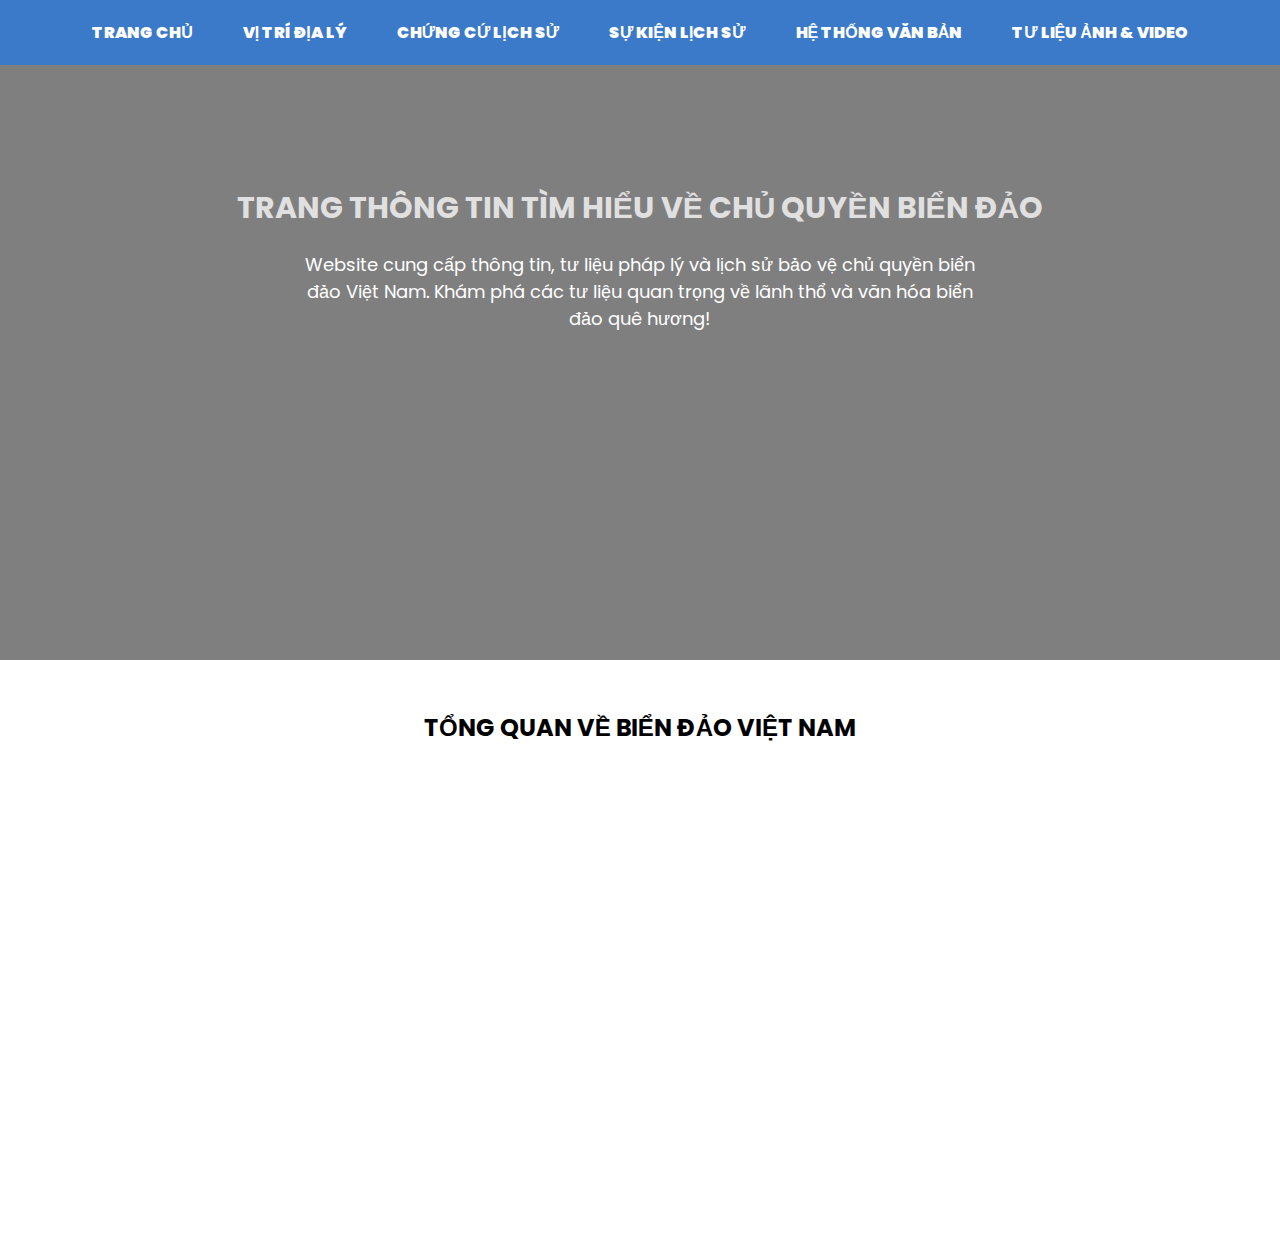
<file: htdoc/.vscode/index.html>
<!DOCTYPE html>
<html lang="en">

<head>
    <meta charset="UTF-8">
    <meta http-equiv="X-UA-Compatible" content="IE=edge">
    <meta name="viewport" content="width=device-width, initial-scale=1.0">
    <title>WEBSITE GIÚP HỌC SINH TÌM HIỂU VỀ CHỦ QUYỀN BIỂN ĐẢO</title>

    <!-- 
    - favicon
  -->
    <link rel="shortcut icon"
        href="https://static.vecteezy.com/system/resources/previews/004/996/790/original/robot-chatbot-icon-sign-free-vector.jpg"
        type="image/svg+xml">

    <!-- 
    - custom css link
  -->
    <link rel="stylesheet" href="./assets/css/style.css">

    <!-- 
    - google font link
  -->
    <link rel="preconnect" href="https://fonts.googleapis.com">
    <link rel="preconnect" href="https://fonts.gstatic.com" crossorigin>
    <link
        href="https://fonts.googleapis.com/css2?family=Montserrat:wght@500;600;700;800&family=Poppins:wght@400;500;600;700&display=swap"
        rel="stylesheet">
</head>

<body id="top">

    <!-- 
    - #HEADER
  -->

    <header class="header" data-header>

        <div class="overlay" data-overlay></div>

       

                    <div class="wrapper">
                        <p class="helpline-title"> </p>

                        <p class="helpline-number"></p>
                    </div>

                </a>

             
                <div class="header-btn-group">

                    <button class="search-btn" aria-label="Search">
                        <ion-icon name="search"></ion-icon>
                    </button>

                    <button class="nav-open-btn" aria-label="Open Menu" data-nav-open-btn>
                        <ion-icon name="menu-outline"></ion-icon>
                    </button>

                </div>

            </div>
        </div>

        <div class="header-bottom">
            <div class="container">

                <ul class="social-list">

                </ul>

                <nav class="navbar" data-navbar>

                    <div class="navbar-top">

                        <a href="#" class="logo">
                        </a>

                        <button class="nav-close-btn" aria-label="Close Menu" data-nav-close-btn>
                            <ion-icon name="close-outline"></ion-icon>
                        </button>

                    </div>
                    <ul class="navbar-list">
                        <li>
                            <a href="index.html" class="navbar-link" data-nav-link><strong>TRANG CHỦ</strong></a>
                        </li>
                        <li>
                            <a href="vitridialy.html" class="navbar-link" data-nav-link><strong>VỊ TRÍ ĐỊA LÝ</strong></a>
                        </li>
                        <li>
                            <a href="tulieuphapli.html" class="navbar-link" data-nav-link><strong>CHỨNG CỨ LỊCH SỬ</strong></a>
                        </li>
                        <li>
                            <a href="lichsu.html" class="navbar-link" data-nav-link><strong>SỰ KIỆN LỊCH SỬ</strong></a>
                        </li>
                        <li>
                            <a href="hethongvanban.html" class="navbar-link" data-nav-link><strong>HỆ THỐNG VĂN BẢN</strong></a>
                        </li>
                        <li>
                            <a href="videotimhieu.html" class="navbar-link" data-nav-link><strong>TƯ LIỆU ẢNH & VIDEO</strong></a>
                        </li>
                    </ul>
                    
                </nav>

                <a href="videotimhieu.html" class="btn btn-primary">Khám phá</a>

            </div>
        </div>

    </header>
    <section class="hero" id="home">
        <div class="container">
    
            <h1 class="h1 hero-title" style="font-size: 30px;">
                TRANG THÔNG TIN TÌM HIỂU VỀ CHỦ QUYỀN BIỂN ĐẢO
            </h1>
    
            <p class="hero-text" style="font-size: 18px; color: white; text-align: center; max-width: 700px; margin: 0 auto;">
                Website cung cấp thông tin, tư liệu pháp lý và lịch sử bảo vệ chủ quyền biển đảo Việt Nam. 
                Khám phá các tư liệu quan trọng về lãnh thổ và văn hóa biển đảo quê hương!
            </p>
    
            <div class="btn-group">
            </div>
    
        </div>
    </section>
    




    <main>
        <article>
            <section class="book-section" id="books">
               
               
                <div class="container">
                    <h2 class="h2 section-title" style="text-align: center; margin-top: 50px;">TỔNG QUAN VỀ BIỂN ĐẢO VIỆT NAM</h2>
                
                    <!-- IFRAME -->
                    <div class="iframe-container">
                        <iframe src="https://online.fliphtml5.com/ubhoz/aeqb/" 
                                seamless="seamless" scrolling="no" frameborder="0" 
                                allowtransparency="true" allowfullscreen="true">
                        </iframe>
                    </div>
                
                </div>
</file>
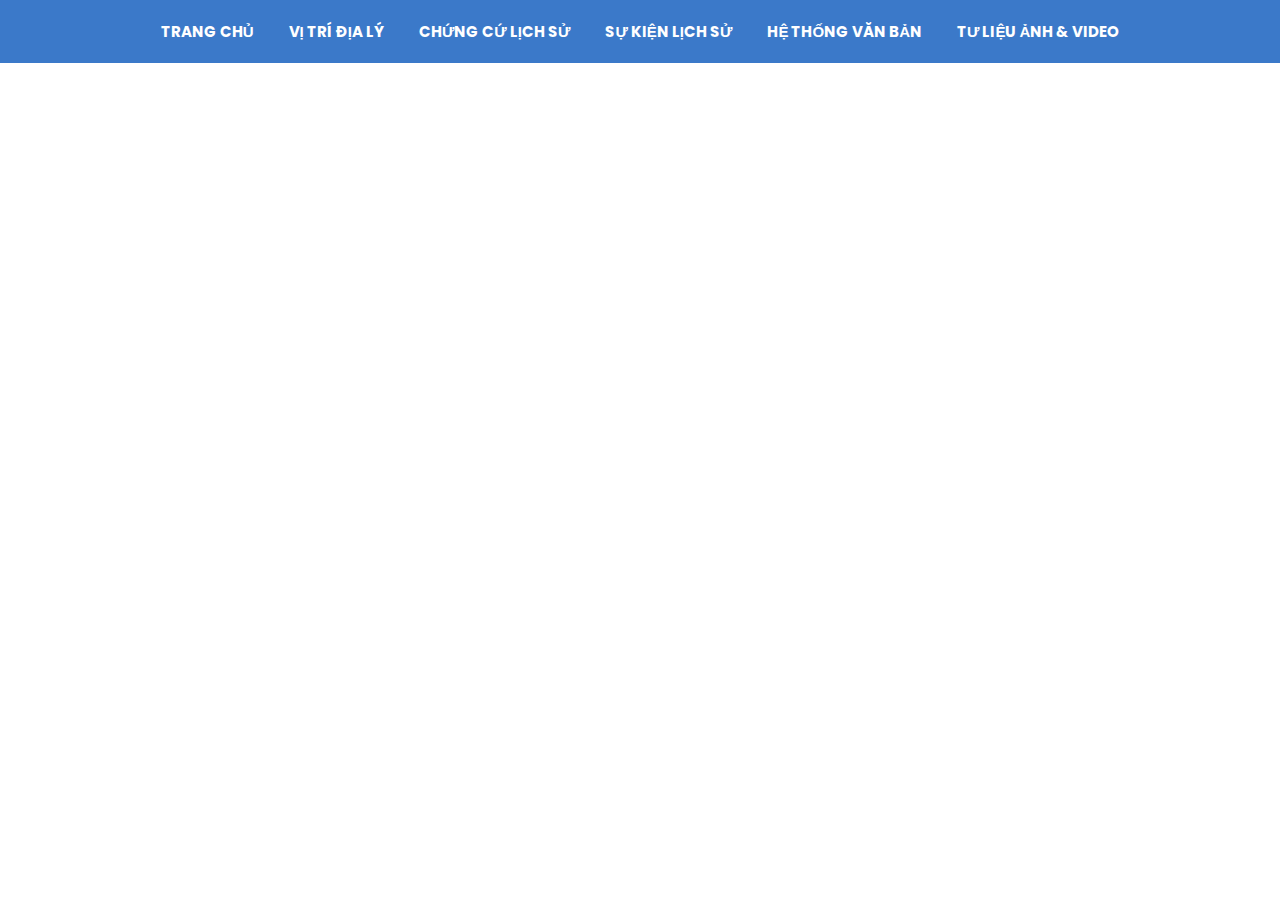
<file: htdoc/.vscode/gacma.html>
<!DOCTYPE html>
<html lang="vi">

<head>
    <meta charset="UTF-8">
    <meta http-equiv="X-UA-Compatible" content="IE=edge">
    <meta name="viewport" content="width=device-width, initial-scale=1.0">
    <title>Hệ Thống Văn Bản - Chủ Quyền Biển Đảo</title>

    <!-- Favicon -->
    <link rel="shortcut icon" href="https://static.vecteezy.com/system/resources/previews/004/996/790/original/robot-chatbot-icon-sign-free-vector.jpg" type="image/svg+xml">

    <!-- Custom CSS Link -->
    <link rel="stylesheet" href="./assets/css/style.css">

    <!-- Google Font Link -->
    <link rel="preconnect" href="https://fonts.googleapis.com">
    <link rel="preconnect" href="https://fonts.gstatic.com" crossorigin>
    <link href="https://fonts.googleapis.com/css2?family=Montserrat:wght@500;600;700;800&family=Poppins:wght@400;500;600;700&display=swap" rel="stylesheet">
</head>

<body id="top">

    <!-- HEADER -->
    <header class="header" data-header>
        <div class="overlay" data-overlay></div>

        <div class="wrapper">
            <p class="helpline-title"></p>
            <p class="helpline-number"></p>
        </div>

        <div class="header-btn-group">
            <button class="search-btn" aria-label="Search">
                <ion-icon name="search"></ion-icon>
            </button>

            <button class="nav-open-btn" aria-label="Open Menu" data-nav-open-btn>
                <ion-icon name="menu-outline"></ion-icon>
            </button>
        </div>
    </header>

    <div class="header-bottom">
        <div class="container">
            <ul class="social-list"></ul>

            <nav class="navbar" data-navbar>
                <div class="navbar-top">
                    <a href="#" class="logo"></a>
                    <button class="nav-close-btn" aria-label="Close Menu" data-nav-close-btn>
                        <ion-icon name="close-outline"></ion-icon>
                    </button>
                </div>
                <ul class="navbar-list">
                    <li><a href="index.html" class="navbar-link" data-nav-link><strong>TRANG CHỦ</strong></a></li>
                    <li><a href="vitridialy.html" class="navbar-link" data-nav-link><strong>VỊ TRÍ ĐỊA LÝ</strong></a></li>
                    <li><a href="tulieuphapli.html" class="navbar-link" data-nav-link><strong>CHỨNG CỨ LỊCH SỬ</strong></a></li>
                    <li><a href="lichsu.html" class="navbar-link" data-nav-link><strong>SỰ KIỆN LỊCH SỬ</strong></a></li>
                    <li><a href="hethongvanban.html" class="navbar-link" data-nav-link><strong>HỆ THỐNG VĂN BẢN</strong></a></li>
                    <li><a href="videotimhieu.html" class="navbar-link" data-nav-link><strong>TƯ LIỆU ẢNH & VIDEO</strong></a></li>
                </ul>
            </nav>

            <a href="videotimhieu.html" class="btn btn-primary">Khám phá</a>
        </div>
    </div>
    <div class="iframe-container" style="display: flex; justify-content: center; align-items: center; width: 100%; max-width: 1000px; margin: 20px auto;">
        <iframe src="https://online.fliphtml5.com/ubhoz/huxr/" style="width: 100%; height: 600px; border: none;" seamless scrolling="no" frameborder="0" allowtransparency="true" allowfullscreen="true"></iframe>
    </div>
    
</body>

</html>
</file>
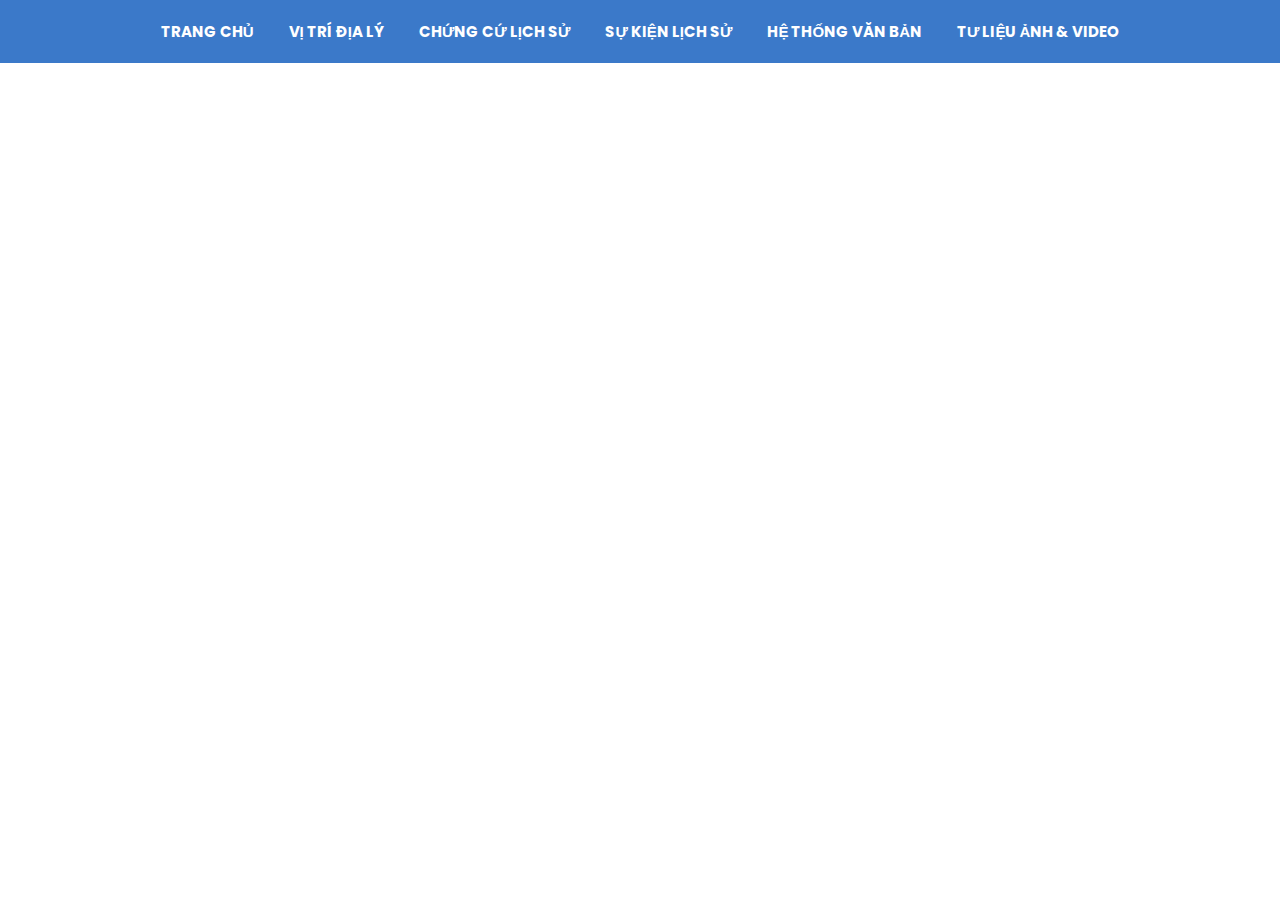
<file: htdoc/.vscode/hd981.html>
<!DOCTYPE html>
<html lang="vi">

<head>
    <meta charset="UTF-8">
    <meta http-equiv="X-UA-Compatible" content="IE=edge">
    <meta name="viewport" content="width=device-width, initial-scale=1.0">
    <title>Hệ Thống Văn Bản - Chủ Quyền Biển Đảo</title>

    <!-- Favicon -->
    <link rel="shortcut icon" href="https://static.vecteezy.com/system/resources/previews/004/996/790/original/robot-chatbot-icon-sign-free-vector.jpg" type="image/svg+xml">

    <!-- Custom CSS Link -->
    <link rel="stylesheet" href="./assets/css/style.css">

    <!-- Google Font Link -->
    <link rel="preconnect" href="https://fonts.googleapis.com">
    <link rel="preconnect" href="https://fonts.gstatic.com" crossorigin>
    <link href="https://fonts.googleapis.com/css2?family=Montserrat:wght@500;600;700;800&family=Poppins:wght@400;500;600;700&display=swap" rel="stylesheet">
</head>

<body id="top">

    <!-- HEADER -->
    <header class="header" data-header>
        <div class="overlay" data-overlay></div>

        <div class="wrapper">
            <p class="helpline-title"></p>
            <p class="helpline-number"></p>
        </div>

        <div class="header-btn-group">
            <button class="search-btn" aria-label="Search">
                <ion-icon name="search"></ion-icon>
            </button>

            <button class="nav-open-btn" aria-label="Open Menu" data-nav-open-btn>
                <ion-icon name="menu-outline"></ion-icon>
            </button>
        </div>
    </header>

    <div class="header-bottom">
        <div class="container">
            <ul class="social-list"></ul>

            <nav class="navbar" data-navbar>
                <div class="navbar-top">
                    <a href="#" class="logo"></a>
                    <button class="nav-close-btn" aria-label="Close Menu" data-nav-close-btn>
                        <ion-icon name="close-outline"></ion-icon>
                    </button>
                </div>
                <ul class="navbar-list">
                    <li><a href="index.html" class="navbar-link" data-nav-link><strong>TRANG CHỦ</strong></a></li>
                    <li><a href="vitridialy.html" class="navbar-link" data-nav-link><strong>VỊ TRÍ ĐỊA LÝ</strong></a></li>
                    <li><a href="tulieuphapli.html" class="navbar-link" data-nav-link><strong>CHỨNG CỨ LỊCH SỬ</strong></a></li>
                    <li><a href="lichsu.html" class="navbar-link" data-nav-link><strong>SỰ KIỆN LỊCH SỬ</strong></a></li>
                    <li><a href="hethongvanban.html" class="navbar-link" data-nav-link><strong>HỆ THỐNG VĂN BẢN</strong></a></li>
                    <li><a href="videotimhieu.html" class="navbar-link" data-nav-link><strong>TƯ LIỆU ẢNH & VIDEO</strong></a></li>
                </ul>
            </nav>

            <a href="videotimhieu.html" class="btn btn-primary">Khám phá</a>
        </div>
    </div>

        <iframe width="560" height="315" src="https://www.youtube.com/embed/eQmfgKYrS3o?si=kUnAwL1B7hNRNUjD" title="YouTube video player" frameborder="0" allow="accelerometer; autoplay; clipboard-write; encrypted-media; gyroscope; picture-in-picture; web-share" referrerpolicy="strict-origin-when-cross-origin" allowfullscreen></iframe>

    </DIV>
</file>
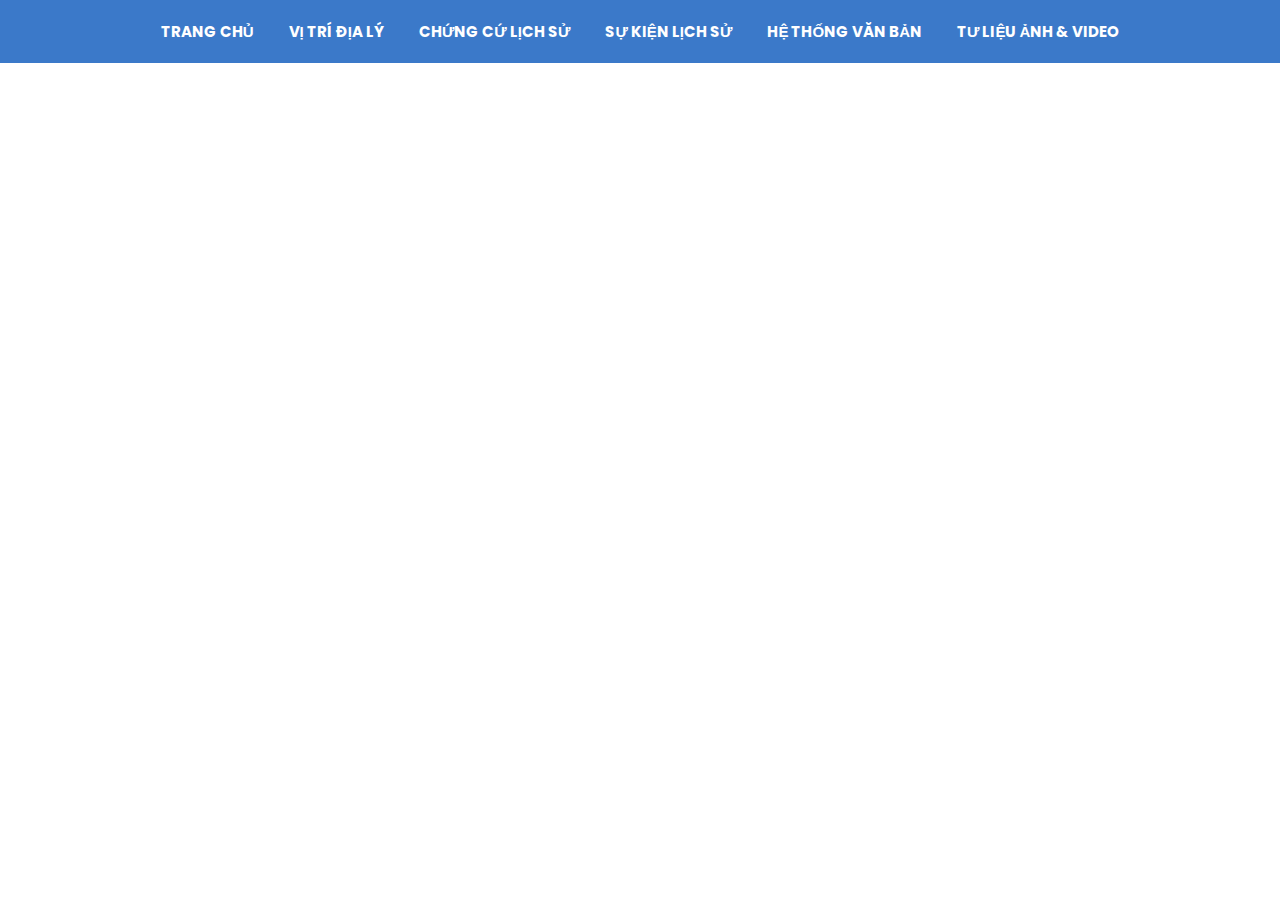
<file: htdoc/.vscode/tulieuphapli.html>
<!DOCTYPE html>
<html lang="vi">

<head>
    <meta charset="UTF-8">
    <meta http-equiv="X-UA-Compatible" content="IE=edge">
    <meta name="viewport" content="width=device-width, initial-scale=1.0">
    <title>Hệ Thống Văn Bản - Chủ Quyền Biển Đảo</title>

    <!-- Favicon -->
    <link rel="shortcut icon" href="https://static.vecteezy.com/system/resources/previews/004/996/790/original/robot-chatbot-icon-sign-free-vector.jpg" type="image/svg+xml">

    <!-- Custom CSS Link -->
    <link rel="stylesheet" href="./assets/css/style.css">

    <!-- Google Font Link -->
    <link rel="preconnect" href="https://fonts.googleapis.com">
    <link rel="preconnect" href="https://fonts.gstatic.com" crossorigin>
    <link href="https://fonts.googleapis.com/css2?family=Montserrat:wght@500;600;700;800&family=Poppins:wght@400;500;600;700&display=swap" rel="stylesheet">
</head>

<body id="top">

    <!-- HEADER -->
    <header class="header" data-header>
        <div class="overlay" data-overlay></div>

        <div class="wrapper">
            <p class="helpline-title"></p>
            <p class="helpline-number"></p>
        </div>

        <div class="header-btn-group">
            <button class="search-btn" aria-label="Search">
                <ion-icon name="search"></ion-icon>
            </button>

            <button class="nav-open-btn" aria-label="Open Menu" data-nav-open-btn>
                <ion-icon name="menu-outline"></ion-icon>
            </button>
        </div>
    </header>

    <div class="header-bottom">
        <div class="container">
            <ul class="social-list"></ul>

            <nav class="navbar" data-navbar>
                <div class="navbar-top">
                    <a href="#" class="logo"></a>
                    <button class="nav-close-btn" aria-label="Close Menu" data-nav-close-btn>
                        <ion-icon name="close-outline"></ion-icon>
                    </button>
                </div>
                <ul class="navbar-list">
                    <li><a href="index.html" class="navbar-link" data-nav-link><strong>TRANG CHỦ</strong></a></li>
                    <li><a href="vitridialy.html" class="navbar-link" data-nav-link><strong>VỊ TRÍ ĐỊA LÝ</strong></a></li>
                    <li><a href="tulieuphapli.html" class="navbar-link" data-nav-link><strong>CHỨNG CỨ LỊCH SỬ</strong></a></li>
                    <li><a href="lichsu.html" class="navbar-link" data-nav-link><strong>SỰ KIỆN LỊCH SỬ</strong></a></li>
                    <li><a href="hethongvanban.html" class="navbar-link" data-nav-link><strong>HỆ THỐNG VĂN BẢN</strong></a></li>
                    <li><a href="videotimhieu.html" class="navbar-link" data-nav-link><strong>TƯ LIỆU ẢNH & VIDEO</strong></a></li>
                </ul>
            </nav>

            <a href="videotimhieu.html" class="btn btn-primary">Khám phá</a>
        </div>
    </div>
            


            <div style="text-align: center; padding-left: 10px; padding-right: 6px; margin: 0;">
                <!-- Tiêu đề "TƯ LIỆU PHÁP LÝ KHẲNG ĐỊNH CHỦ QUYỀN CỦA QUẦN ĐẢO HOÀNG SA VÀ QUẦN ĐẢO TRƯỜNG SA" -->
                
            
                <!-- Iframe -->
                <div style="position: relative; width: 100%; height: 500px; margin-top: 20px;">
                    <iframe style="border: none; outline: none; box-shadow: none; width: 100%; height: 100%; position: absolute; left: 0; top: 0;" 
                            src="https://online.fliphtml5.com/ubhoz/nopj/" frameborder="0" allowfullscreen="true">
                    </iframe>
                </div>
            </div>
</file>
<file: htdoc/.vscode/assets/css/style.css>
:root {
  --united-nations-blue: hsl(214, 56%, 58%);
  --bright-navy-blue: hsl(214, 57%, 51%);
  --spanish-gray: hsl(0, 0%, 60%);
  --black-coral: hsl(225, 8%, 42%);
  --oxford-blue: hsl(208, 97%, 12%);
  --yale-blue: hsl(214, 72%, 33%);
  --blue-ncs: hsl(197, 100%, 36%);
  --gunmetal: hsl(206, 34%, 20%);
  --gainsboro: hsl(0, 0%, 88%);
  --cultured: hsl(0, 0%, 98%);
  --white: hsl(0, 0%, 100%);
  --black: hsl(0, 0%, 0%);
  --onyx: hsl(0, 0%, 25%);
  --jet: hsl(0, 0%, 20%);

  --ff-poppins: "Poppins", sans-serif;
  --ff-montserrat: "Montserrat", sans-serif;

  --fs-1: calc(20px + 3.5vw);
  --fs-2: calc(18px + 1.6vw);
  --fs-3: calc(16px + 0.45vw);
  --fs-4: 15px;
  --fs-5: 14px;
  --fs-6: 13px;
  --fs-7: 12px;
  --fs-8: 11px;

  --fw-500: 500;
  --fw-600: 600;
  --fw-700: 700;
  --fw-800: 800;

  --transition: 0.25s ease-in-out;
  --section-padding: 60px;
  --radius-15: 15px;
  --radius-25: 25px;
}

/* General reset styles */
*, *::before, *::after {
  margin: 0;
  padding: 0;
  box-sizing: border-box;
}

li { list-style: none; }
a { text-decoration: none; }
a, img, span, input, label, button, ion-icon { display: block; }
input, button { background: none; border: none; font: inherit; }
button { cursor: pointer; }
input { width: 100%; }
ion-icon { pointer-events: none; }

html {
  font-family: var(--ff-poppins);
  scroll-behavior: smooth;
}

body { background: var(--white); }
.container { padding-inline: 15px; }

.btn {
  color: var(--white);
  text-transform: uppercase;
  font-size: var(--fs-5);
  border-radius: 100px;
  padding: var(--padding, 8px 18px);
  border: var(--border-width, 2px) solid transparent;
  transition: var(--transition);
}

/* Header styling */
.header {
  position: fixed; /* Fix header to the top */
  top: 0;
  left: 0;
  width: 100%;
  background-color: var(--bright-navy-blue); /* Giữ màu hiện tại */
  z-index: 999; /* Ensure header stays above content */
  padding: 10px 0;
  box-shadow: 0 2px 5px rgba(0, 0, 0, 0.1); /* Optional shadow for visual appeal */
}

body {
  margin-top: 60px; /* Ensure the content is not hidden behind the header */
}

/* Logo and menu items */
.header-top {
  display: flex;
  justify-content: space-between;
  align-items: center;
}

.header-top .logo img {
  max-width: 100px;
}

.header-btn-group {
  display: flex;
  gap: 10px;
}

.search-btn, .nav-open-btn {
  font-size: 30px;
  color: var(--white);
}

/* Make menu sticky at the top */
.navbar {
  position: fixed;
  top: 0;
  left: 0;
  width: 100%;
  background: var(--bright-navy-blue); /* Giữ màu hiện tại */
  display: flex;
  justify-content: center;
  align-items: center;
  z-index: 999;
  box-shadow: 0 2px 5px rgba(0, 0, 0, 0.1); /* Optional shadow for visual appeal */
}

.navbar-list {
  display: flex;
  gap: 15px;
  padding: 10px 0;
}

.navbar-link {
  font-size: var(--fs-4);
  color: var(--white); /* Giữ màu hiện tại */
  text-transform: capitalize;
  padding: 10px;
  transition: var(--transition);
}

.navbar-link:hover, .navbar-link:focus {
  color: var(--yale-blue); /* Giữ màu hover như hiện tại */
}

/* Hero section */
.hero {
  position: relative; /* Cần thiết để lớp phủ ở trên ảnh nền */
  background-image: url("https://media.vov.vn/sites/default/files/styles/large/public/2022-12/Truong%20Sa%20Xanh%204.jpg");
  background-repeat: no-repeat;
  background-size: cover;
  background-position: center;
  min-height: 600px;
  text-align: center;
  padding-top: 125px;
}

.hero::before {
  content: "";
  position: absolute;
  top: 0;
  left: 0;
  right: 0;
  bottom: 0;
  background: rgba(0, 0, 0, 0.5); /* Lớp phủ tối với độ mờ */
  z-index: 0; /* Đảm bảo lớp phủ nằm dưới nội dung */
}

.hero > * {
  position: relative; /* Nội dung phải được đặt trên lớp phủ */
  z-index: 1;
}


.hero-title {
  color: var(--gainsboro);  /* Màu chữ đổi sang màu khác, ví dụ như màu Yale Blue */
  margin-bottom: 20px;
}


/* Footer */
.footer-top {
  background: var(--gunmetal);
  padding-block: var(--section-padding);
  color: var(--gainsboro);
}



.copyright {
  color: var(--gainsboro);
  font-size: var(--fs-5);
  margin-bottom: 10px;
}

.copyright a {
  color: inherit;
  display: inline-block;
}

.copyright a:hover, .copyright a:focus {
  color: var(--white);
}

.events {
  padding: 60px 0;
  background-color: var(--cultured);
}

.events .container {
  display: flex;
  justify-content: space-between;
  gap: 20px;
}

.event-card {
  background: var(--white);
  border-radius: var(--radius-15);
  box-shadow: 0 4px 12px rgba(0, 0, 0, 0.1);
  overflow: hidden;
  width: 48%;
  text-align: center;
  transition: transform 0.3s ease;
}

.event-card:hover {
  transform: translateY(-10px);
}

.event-card img {
  width: 100%;
  height: 200px;
  object-fit: cover;
}

.event-info {
  padding: 15px;
}

.event-title {
  font-size: var(--fs-4);
  color: var(--gunmetal);
  margin-bottom: 10px;
}

.event-year {
  font-size: var(--fs-5);
  color: var(--spanish-gray);
}
/* Điều chỉnh iframe */
iframe {
  border: none !important;   /* Loại bỏ viền */
  outline: none !important;  /* Loại bỏ outline */
  box-shadow: none !important;  /* Loại bỏ bóng */
  width: 100%;               /* Chiếm hết chiều rộng của phần tử chứa */
  height: 500px;             /* Chiều cao tùy chỉnh */
  display: block;            /* Đảm bảo iframe là block để loại bỏ không gian thừa */
  margin: 0;                 /* Đảm bảo không có khoảng cách xung quanh iframe */
}


/* Loại bỏ viền toàn bộ phần tử */
* {
  outline: none !important;
  border: none !important;
  box-shadow: none !important;
}

/* Điều chỉnh iframe */
iframe {
  border: none !important;   /* Loại bỏ viền */
  outline: none !important;  /* Loại bỏ outline */
  box-shadow: none !important;  /* Loại bỏ bóng */
  width: 100%;               /* Chiếm hết chiều rộng của phần tử chứa */
  height: 500px;             /* Chiều cao tùy chỉnh */
  display: block;            /* Đảm bảo iframe là block để loại bỏ không gian thừa */
  margin: 0;                 /* Đảm bảo không có khoảng cách xung quanh iframe */
}

/* Nếu iframe trong một div, cũng phải đảm bảo div đó không có viền */
iframe, .iframe-container {
  border: none !important;
  outline: none !important;
  box-shadow: none !important;
}
/* Loại bỏ viền, outline và padding cho div bao quanh iframe */
div {
  border: none !important;
  outline: none !important;
  box-shadow: none !important;
  padding: 0 !important;
  margin: 0 !important;
}

/* Điều chỉnh iframe */
iframe {
  border: none !important; /* Loại bỏ viền */
  outline: none !important; /* Loại bỏ outline */
  box-shadow: none !important; /* Loại bỏ bóng */
  width: 100%;
  height: 500px; /* Điều chỉnh chiều cao */
  display: block; /* Đảm bảo iframe là block để loại bỏ không gian thừa */
  margin: 0; /* Đảm bảo không có khoảng cách xung quanh iframe */
}
iframe {
  transform: scale(1);
  border: none !important;
  outline: none !important;
  box-shadow: none !important;
}
/* Loại bỏ viền, outline và bóng của tất cả các phần tử */
*,
*::before,
*::after {
  border: none !important;
  outline: none !important;
  box-shadow: none !important;
  margin: 0;
  padding: 0;
}

/* Loại bỏ viền, outline và bóng của iframe */
iframe {
  border: none !important;
  outline: none !important;
  box-shadow: none !important;
  width: 100%;
  height: 500px; /* Hoặc chiều cao tùy chỉnh */
  display: block; /* Đảm bảo iframe là block */
  margin: 0;
}

/* Đảm bảo phần tử bao quanh iframe không có viền hoặc bóng */
div {
  border: none !important;
  outline: none !important;
  box-shadow: none !important;
  padding: 0 !important;
  margin: 0 !important;
}

/* Áp dụng box-sizing cho tất cả phần tử */
*,
*::before,
*::after {
  box-sizing: border-box !important;
}
<style>
    /* Cải thiện thanh điều hướng cho header */
    header {
        background-color: #004085; /* Màu xanh đậm cho header */
        padding: 10px 0;
    }

    /* Thanh menu chỉ trong header */
    header .navbar-list {
        display: flex;
        justify-content: center;
        gap: 30px;
    }

    /* Các liên kết trong menu */
    header .navbar-link {
        font-size: 1rem;
        color: #ffffff; /* Màu chữ trắng */
        font-weight: bold;
        text-decoration: none;
        text-transform: uppercase; /* Chữ in hoa */
        transition: color 0.3s ease;
    }

    /* Hiệu ứng khi hover vào liên kết */
    header .navbar-link:hover {
        color: #ffd700; /* Màu vàng khi hover */
    }
</style>
</file>
